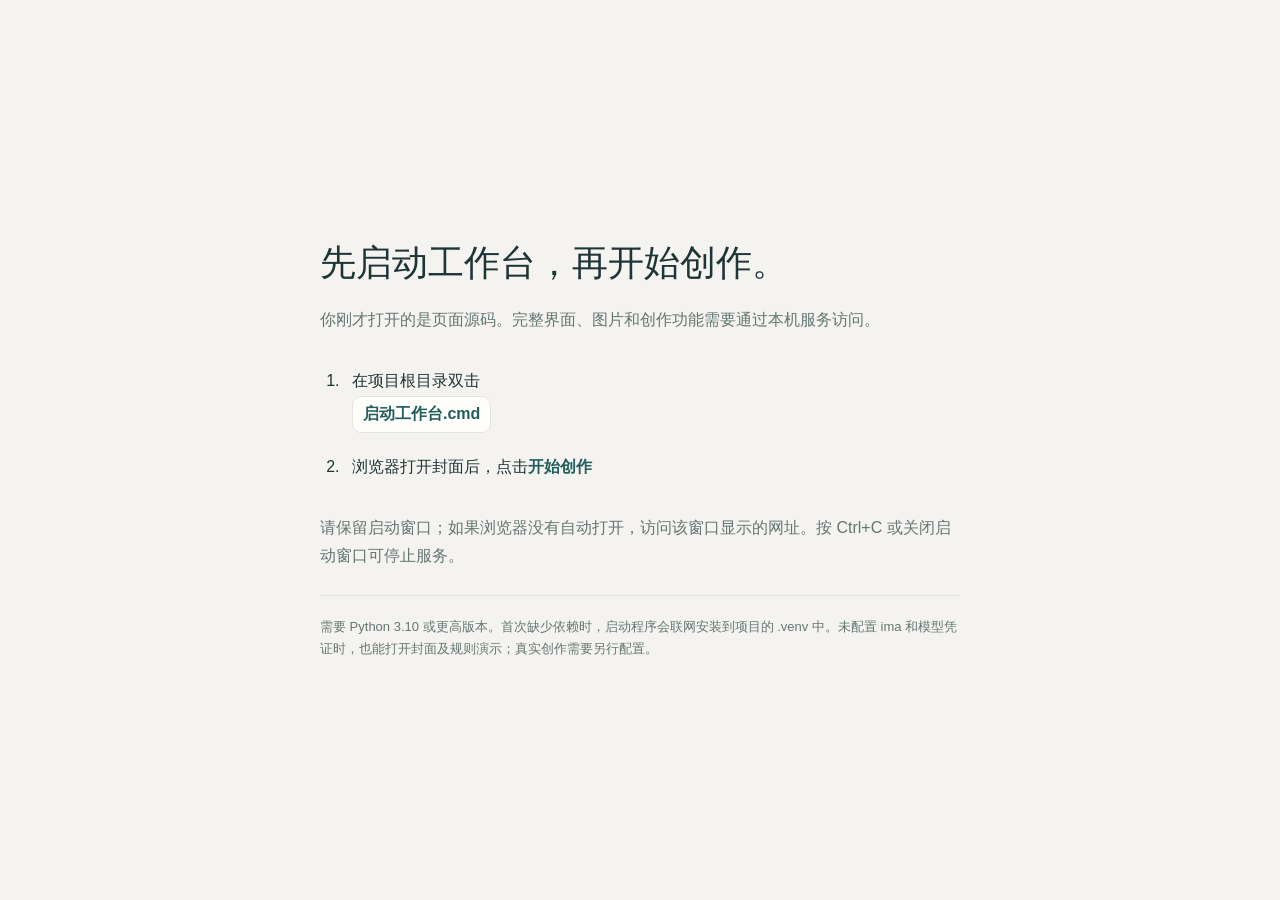
<file: START.html>
<!doctype html>
<html lang="zh-CN">
<head>
  <meta charset="utf-8">
  <meta name="viewport" content="width=device-width, initial-scale=1">
  <title>启动华为 PC 内容工作台</title>
  <style>
    :root { color-scheme: light; color: #1e3538; background: #f4f3ef; font-family: "Segoe UI Variable", "Microsoft YaHei UI", "PingFang SC", sans-serif; }
    * { box-sizing: border-box; }
    body { margin: 0; min-height: 100svh; display: grid; align-items: center; padding: 40px 20px; }
    main { width: min(100%, 640px); margin: auto; }
    h1 { font-family: Georgia, "Noto Serif SC", "Songti SC", SimSun, serif; font-size: clamp(26px, 5vw, 36px); font-weight: 500; line-height: 1.3; margin: 0 0 20px; }
    p, li { font-size: 16px; line-height: 1.8; }
    p { margin: 0 0 24px; color: #647674; }
    ol { margin: 32px 0; padding-left: 24px; }
    li { padding-left: 8px; margin-bottom: 20px; }
    strong { color: #215e5c; white-space: nowrap; }
    code { display: inline-block; border: 1px solid #e2e5de; border-radius: 9px; background: #fffefa; padding: 3px 10px; color: #215e5c; font: inherit; font-weight: 600; overflow-wrap: anywhere; }
    .note { border-top: 1px solid #e2e5de; padding-top: 20px; margin-bottom: 0; font-size: 13px; line-height: 1.7; }
  </style>
</head>
<body>
  <main>
    <h1>先启动工作台，再开始创作。</h1>
    <p>你刚才打开的是页面源码。完整界面、图片和创作功能需要通过本机服务访问。</p>
    <ol>
      <li>在项目根目录双击<br><code>启动工作台.cmd</code></li>
      <li>浏览器打开封面后，点击<strong>开始创作</strong></li>
    </ol>
    <p>请保留启动窗口；如果浏览器没有自动打开，访问该窗口显示的网址。按 Ctrl+C 或关闭启动窗口可停止服务。</p>
    <p class="note">需要 Python 3.10 或更高版本。首次缺少依赖时，启动程序会联网安装到项目的 .venv 中。未配置 ima 和模型凭证时，也能打开封面及规则演示；真实创作需要另行配置。</p>
  </main>
</body>
</html>
</file>
